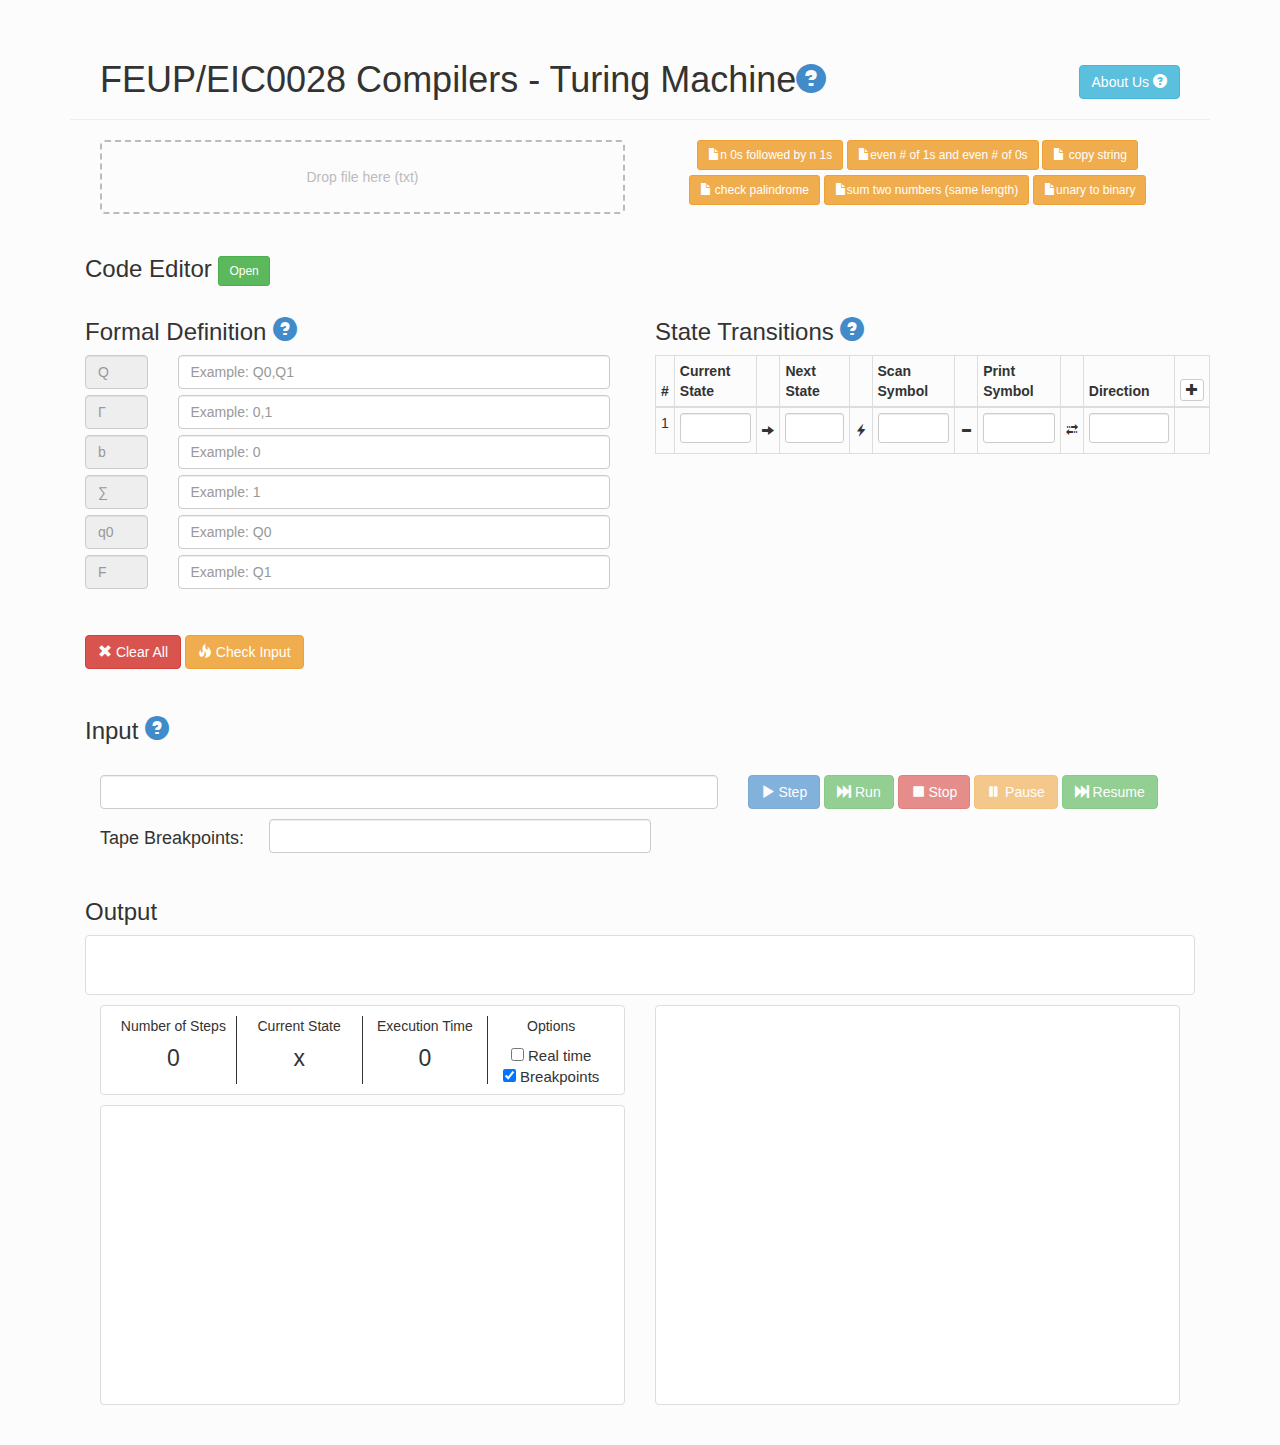
<file: index.html>
<!DOCTYPE html>
<html lang="en">

<head>
    <meta charset="utf-8">
    <meta http-equiv="X-UA-Compatible" content="IE=edge">
    <meta name="viewport" content="width=device-width, initial-scale=1">
    <meta name="description" content="">
    <meta name="author" content="">

    <title>FEUP/EIC0028 Compilers - Turing Machine </title>

    <link href="css/bootstrap.css" rel="stylesheet">
	<link href="css/vis.css" rel="stylesheet">

</head>

<body>

	<!-- Modal -->
	<div class="modal fade" id="modal"  role="dialog" aria-labelledby="myModalLabel" aria-hidden="true">
		<div class="modal-dialog modal-lg">
			<div class="modal-content">
				
			</div>
			<!-- /.modal-content -->
		</div>
		<!-- /.modal-dialog -->
	</div>
	<!-- /.modal -->
    <!-- Begin page content -->
    <div class="container">
	<div class="page-header col-md-12">
        <div class="col-md-10">
            <h1>FEUP/EIC0028 Compilers - Turing Machine<a class="btn-circle" data-toggle="modal" href="help.html" data-target="#modal"><i class="glyphicon glyphicon-question-sign"></i></a></h1>
        </div>
		<div class="col-md-2" style="text-align:right;">
			<h1><a class="btn btn-info" data-toggle="modal" href="about.html" data-target="#modal">About Us <i class="glyphicon glyphicon-question-sign"></i></a></h1>
        </div>
	</div>
	<div class="col-md-12" style="margin-bottom:15px;">

	<div class="col-md-6">
        <div id="dropzone">Drop file here (txt)</div>
        <output id="list"></output>
	</div>
	<div class="col-md-6" style="align:center;text-align:center;">
		<button type="button" style="margin-bottom:5px;" class="btn btn-warning btn-sm" onclick="loadLocal('examples/0n1n.txt')"><i class="glyphicon glyphicon-file"></i></a>n 0s followed by n 1s</button>
		<button type="button" style="margin-bottom:5px;" class="btn btn-warning btn-sm" onclick="loadLocal('examples/even1sAndEven0s.txt')"><i class="glyphicon glyphicon-file"></i></a>even # of 1s and even # of 0s</button>
		<button type="button" style="margin-bottom:5px;" class="btn btn-warning btn-sm" onclick="loadLocal('examples/copyString.txt')"><i class="glyphicon glyphicon-file"></i></a> copy string</button>
		<button type="button" style="margin-bottom:5px;" class="btn btn-warning btn-sm" onclick="loadLocal('examples/checkPalindrome.txt')"><i class="glyphicon glyphicon-file"></i></a> check palindrome</button>
		<button type="button" style="margin-bottom:5px;" class="btn btn-warning btn-sm" onclick="loadLocal('examples/sumTwoNumbers.txt')"><i class="glyphicon glyphicon-file"></i></a>sum two numbers (same length)</button>
		<button type="button" style="margin-bottom:5px;" class="btn btn-warning btn-sm" onclick="loadLocal('examples/unaryToBinary.txt')"><i class="glyphicon glyphicon-file"></i></a>unary to binary</button>
	</div>
	
	</div>
	<div class="col-md-12">
	<h3>Code Editor <button  id="ch" type="button" class="btn btn-success btn-sm" onclick="openEditor()">Open</button>
	</h3>
	</div>
	<div id="editorW" style="display:none;">
	<div class="col-md-12">

		 <textarea class="bs-example" id="editor" style="resize:none;border-style:solid;border-width:1px;width:100%;height:400px;overflow: auto;">
		</textarea>

	<div></div>
	<div class="col-md-12" style="text-align:right;float:right;margin-top:10px;">	
		<button  id="ch" type="button" class="btn btn-success btn-md" onclick="loadEditor()">Submit Code</button></div>
	</div>
	</div>
	<br>

        <div class="col-md-6">
            <h3>Formal Definition 
			<a class="" data-toggle="modal" href="formal.html" data-target="#modal">
			<i class="glyphicon glyphicon-question-sign"></i></a>
			</h3>
        </div>
		<div class="col-md-6">
            <h3>State Transitions  
			<a class="" data-toggle="modal" href="transitions.html" data-target="#modal">
			<i class="glyphicon glyphicon-question-sign"></i></a>
			</h3>
        </div>
        <br>
        <div class="row">
            <div class="col-md-6" style="width:585px;">
                <div class="col-md-2">
                    <input type="text" class="form-control" placeholder="Q" disabled="true">
                </div>
                <div class="col-md-10">
                    <input type="text" class="form-control" id="statesSet" placeholder="Example: Q0,Q1"></input>
                </div>
                <div>
                    <br></br>
                </div>
                <div class="col-md-2">
                    <input type="text" class="form-control" placeholder="&Gamma;" disabled="true">
                </div>
                <div class="col-md-10">
                    <input type="text" class="form-control" id="alphabetSet" placeholder="Example: 0,1"></input>
                </div>
                <div>
                    <br></br>
                </div>
                <div class="col-md-2">
                    <input type="text" class="form-control" placeholder="b" disabled="true">
                </div>
                <div class="col-md-10">
                    <input type="text" class="form-control" id="blankSymbol" placeholder="Example: 0"></input>
                </div>
                <div>
                    <br></br>
                </div>
                <div class="col-md-2">
                    <input type="text" class="form-control" placeholder="&sum;" disabled="true">
                </div>
                <div class="col-md-10">
                    <input type="text" class="form-control" id="inputSymbols" placeholder="Example: 1"></input>
                </div>

                <div>
                    <br></br>
                </div>
                <div class="col-md-2">
                    <input type="text" class="form-control" placeholder="q0" disabled="true">
                </div>
                <div class="col-md-10">
                    <input type="text" class="form-control" id="initialState" placeholder="Example: Q0"></input>
                </div>
                <div>
                    <br></br>
                </div>
                <div class="col-md-2">
                    <input type="text" class="form-control" placeholder="F" disabled="true">
                </div>
                <div class="col-md-10">
                    <input type="text" class="form-control" id="finalStates" placeholder="Example: Q1"></input>
                </div>
				
				<div>
                    <br></br>
					<br></br>
                </div>
            </div>

            <div class="col-md-6" style="height:234px;overflow: auto;">
                <table class="table table-bordered table-condensed intable" id="tableToModify">
                    <thead>
                        <tr>
						<th>#</th>
                            <th>Current State</th>
                            <th></th>
                            <th>Next State</th>
                            <th></th>
                            <th>Scan Symbol</th>
                            <th></th>
                            <th>Print Symbol</th>
                            <th></th>
                            <th>Direction</th>
                            <th>
                                <button type="button" class="btn btn-default btn-xs " onclick="cloneRow()">
                                    <span class="glyphicon glyphicon-plus"></span>
                                </button>
                            </th>
                        </tr>
                    </thead>
                    <tbody id="rowToClone">
                        <tr align="center" valign="middle">
							<td id="num">1</td>
                            <td>
                                <input type="text" class="form-control input-sm" name="currentState">
                            </td>
                            <td>
                                <h6><span class="glyphicon glyphicon-arrow-right"></span></h6>
                            </td>
                            <td>
                                <input type="text" class="form-control input-sm" name="nextState">
                            </td>
                            <td>
                                <h6> <span class="glyphicon glyphicon-flash"></span> </h6>
                            </td>
                            <td>
                                <input type="text" class="form-control input-sm" name="scanSymbol">
                            </td>
                            <td>
                                <h6> <span class="glyphicon glyphicon-minus"></span></h6>
                            </td>
                            <td>
                                <input type="text" class="form-control input-sm" name="printSymbol">
                            </td>
                            <td>
                                <h6> <span class="glyphicon glyphicon-transfer"></span> </h6>
                            </td>
                            <td>
                                <input type="text" class="form-control input-sm" name="direction">
                            </td>
                        </tr>
                    </tbody>
                </table>
            </div>
			
			<div class="col-md-12">
				<div class="col-md-6">
					<button type="button" class="btn btn-danger btn-md" onclick="clearAll()"><i class="glyphicon glyphicon-remove"></i></a> Clear All</button>
					<button id="lxChk" type="button" class="btn btn-warning btn-md" onclick="lexicalCheck()"><i class="glyphicon glyphicon-fire"></i></a> Check Input</button>
				</div>
			</div>
		
		
	</div>
		<div class="col-md-6">
            <h3>	<br>Input  
			<a class="" data-toggle="modal" href="input.html" data-target="#modal">
			<i class="glyphicon glyphicon-question-sign"></i></a>
			</h3>
        </div>
		<div class="col-md-12">
			<br>
			<div class="col-md-7">
				<input type="text" class="form-control" id="inputString"></input>
			</div>
			<div class="col-md-5">
				<button type="button" class="btn btn-primary btn-md" onclick="runStep()" id="stepButton"><i class="glyphicon glyphicon-play"></i> Step</button>
				<button type="button" class="btn btn-success btn-md" onclick="run()" id="runButton"><i class="glyphicon glyphicon-fast-forward"></i> Run</button>
				<button type="button" class="btn btn-danger btn-md" onclick="stop()" id="stopButton"><i class="glyphicon glyphicon-stop"></i> Stop</button>
				<button type="button" class="btn btn-warning btn-md" onclick="pause()" id="pauseButton"><i class="glyphicon glyphicon-pause"></i> Pause</button>
				<button type="button" class="btn btn-success btn-md" onclick="resume()" id="resumeButton"><i class="glyphicon glyphicon-fast-forward"></i> Resume</button>				
			</div>
			<div class="col-md-7" style="display:inline-block">
				<div class="col-md-3" style="margin-top:10px;padding-right:0px;padding-left:0px;"><h4>Tape Breakpoints:</h4></div>
				<div style="margin-top:10px;margin-left:0px;" class="col-md-8"><input type="text" class="form-control" id="inputBreakpoints"></input></div>	
			</div>
			<div class="col-md-5" >
		</div>
		</div>
	
		<div class="col-md-12">
            <br>
            <h3>Output</h3>
		<div id="animation" class="col-md-12 bs-example" style="text-align: center;border-style:solid;border-width:1px;height:60px;width:100%;margin-bottom:10px">
		
		</div>
			<div class="col-md-6">
			<div class="bs-example" style="border-style:solid;border-width:1px;height:90px;margin-bottom:10px;">
				<div style="width:25%;height:100%; border-right: 1px solid;float:left;">
					<div style="text-align:center;height:25%;">Number of Steps</div>
					<div style="display: flex; justify-content: center; align-items: center; height:75%;font-size:23px;" id="nsteps">0</div>
				</div>
				<div style="width:25%;height:100%; border-right: 1px solid;float:left;">
					<div style="text-align:center;height:25%;">Current State</div>
					<div style="display: flex; justify-content: center; align-items: center; height:75%;font-size:23px;" id="currentstep">x</div>
				</div>
				<div style="width:25%;height:100%;border-right: 1px solid;float:left;">
					<div style="text-align:center;height:25%;">Execution Time</div>
					<div style="display: flex; justify-content: center; align-items: center; height:75%;font-size:23px;" id="tsteps">0</div>
				</div>
				<div style="width:25%;height:100%;float:left;">
					<div style="text-align:center;height:10%;">Options</div>
					<div style="display: block; text-align: center; height:30%;font-size:15px;" id=""> <br><input type="checkbox" id="chkRealTime"></input> Real time</div>
					<div style="display: block; text-align: center; height:30%;font-size:15px;" id=""> <br><input type="checkbox" id="chkBreakpoints" checked></input> Breakpoints</div>
				</div>
			</div>
			<div class="bs-example" id="output" style="border-style:solid;border-width:1px;height:300px;overflow: auto;">
                </div>
				<br>
				<br>
            </div>
			<div class="col-md-6">
                <div class="bs-example" id="visualization" style="border-style:solid;border-width:1px;height:400px;overflow: auto;">
                </div>
				<br>
				<br>
			</div>
	   </div>
    </div>
	<script src="js/jquery.js"></script>
    <script src="js/loadFile.js"></script>
	<script src="js/loadEditor.js"></script>
    <script src="js/lexicalCheck.js"></script>
	<script src="js/vis.js"></script>
	<script src="js/visualization.js"></script>
	<script src="js/bootstrap.js"></script>
	<script src="js/simulateFile.js"></script>

    <script type="text/javascript">
        function cloneRow() {
            var rowToClone = document.getElementById("rowToClone");

            rowToClone.insertAdjacentHTML('beforeend', '<tbody name="rowToClone">' + '<tr align="center" valign="middle" ><td>' + $('#tableToModify tr').length + '</td><td><input type="text" class="form-control input-sm" name="currentState"></td><td><h6><span class="glyphicon glyphicon-arrow-right"></span></h6></td><td><input type="text" class="form-control input-sm" name="nextState"></td><td><h6> <span class="glyphicon glyphicon-flash"></span> </h6></td><td><input type="text" class="form-control input-sm" name="scanSymbol"></td><td><h6> <span class="glyphicon glyphicon-minus"></span></h6></td><td><input type="text" class="form-control input-sm" name="printSymbol"></td><td><h6> <span class="glyphicon glyphicon-transfer"></span> </h6></td><td><input type="text" class="form-control input-sm" name="direction"></td></tr></tbody>');
        }
    </script>
	
	<script type="text/javascript">

	$(document).on('hidden.bs.modal', function (e) {
		$(e.target).removeData('bs.modal');
	});
	$('#ch').click(function() 
		{ 
		  if ($(this).html() == "Open") 
		  { 
			 $(this).html("Close"); 
			 $(this).removeClass("btn-success").addClass("btn-danger");
		  } 
		  else 
		  { 
			 $(this).html("Open"); 
			 $(this).removeClass("btn-danger").addClass("btn-success");
		  }; 
	});
	function openEditor(){
		
		$('#editorW').slideToggle("fast");
	}

	function clearAll(){
		$(':input').val('');
		$('#in').val('');
		$('#intable').empty();
		$('#rowToClone tr:not(:first)').not(function(){
			if ($(this).has('th').length){
				return true
			}
		}).remove();
		
		$('#output').empty();
		$('#visualization').empty();
		variableDeclaration = [];
		variableName = '';
		
		data = new Array();
		currentInput = 0;
		inputs = new Array();
		breakpoints = new Array();
		
		$('input[name=breakpointCheckbox]').attr('checked', false);
	};
	
	$(document).ready(function()
	{
		document.getElementById("stepButton").disabled = true;
		document.getElementById("runButton").disabled = true;
		document.getElementById("pauseButton").disabled = true;
		document.getElementById("stopButton").disabled = true;
		document.getElementById("resumeButton").disabled = true;
		
		$("#inputString").change(function()
		{
			document.getElementById("stepButton").disabled = true;
			document.getElementById("runButton").disabled = true;
			document.getElementById("pauseButton").disabled = true;
			document.getElementById("stopButton").disabled = true;
			document.getElementById("resumeButton").disabled = true;
		});
		
		$("#chkRealTime").change(function()
		{
			turingMachine.changeSteper();
		});
	});
	
	function runStep(){
	
		var output = document.getElementById('output');
		
		
		if(lexicalCheckRunned == false)
		{
			output.insertAdjacentHTML('beforeend', "Run <i>Lexical check</i> first!<br>");
		}
		else
		{
			if(stepReturn == 2)
			{
				if(turingMachine.stepNumber == 0)
				{
					output.innerHTML = "";
					
					output.insertAdjacentHTML('beforeend', "Running Turing Machine...<br>");
				}
				
				turingMachine.step();
			}
		}
		
	}
	
	function run(){
		var output = document.getElementById('output');
		
		
		if(lexicalCheckRunned == false)
		{
			output.insertAdjacentHTML('beforeend', "Run <i>Lexical check</i> first!<br>");
		}
		else
		{
			if(stepReturn == 2)
			{
				var output = document.getElementById('output');
				
				output.innerHTML = "";
				
				output.insertAdjacentHTML('beforeend', "Running Turing Machine...<br>");
				
				turingMachine.run();
			}
		}
	}
	
	function stop()
	{
		var output = document.getElementById('output');
				
		output.insertAdjacentHTML('beforeend', "Turing Machine stoped!<br>");
		
		turingMachine.stop();
	}
	
	function pause()
	{
		var output = document.getElementById('output');
				
		output.insertAdjacentHTML('beforeend', "Turing Machine paused!<br>");
		
		turingMachine.pause();
	}
	
	function resume()
	{
		var output = document.getElementById('output');
				
		output.insertAdjacentHTML('beforeend', "Turing Machine resumed!<br>");
		
		turingMachine.resume();
	}
	
	function clearLexicalCheck()
	{
		statesSet = "";
		alphabetSet = "";
		blankSymbolInput = "";
		inputSymbols = "";
		initialStateInput = "";
		finalStates = "";
		inputString = "";
		turingMachine = "";
		tape = "";
		
		error = false;
		
		lexicalCheckString = "Formal Definition Lexical Check: " + "<br>";
		
		lexicalCheckErrorsString = "";
		
		lexicalCheckRunned = false;
	}
	</script>
		
</body>

</html>
</file>
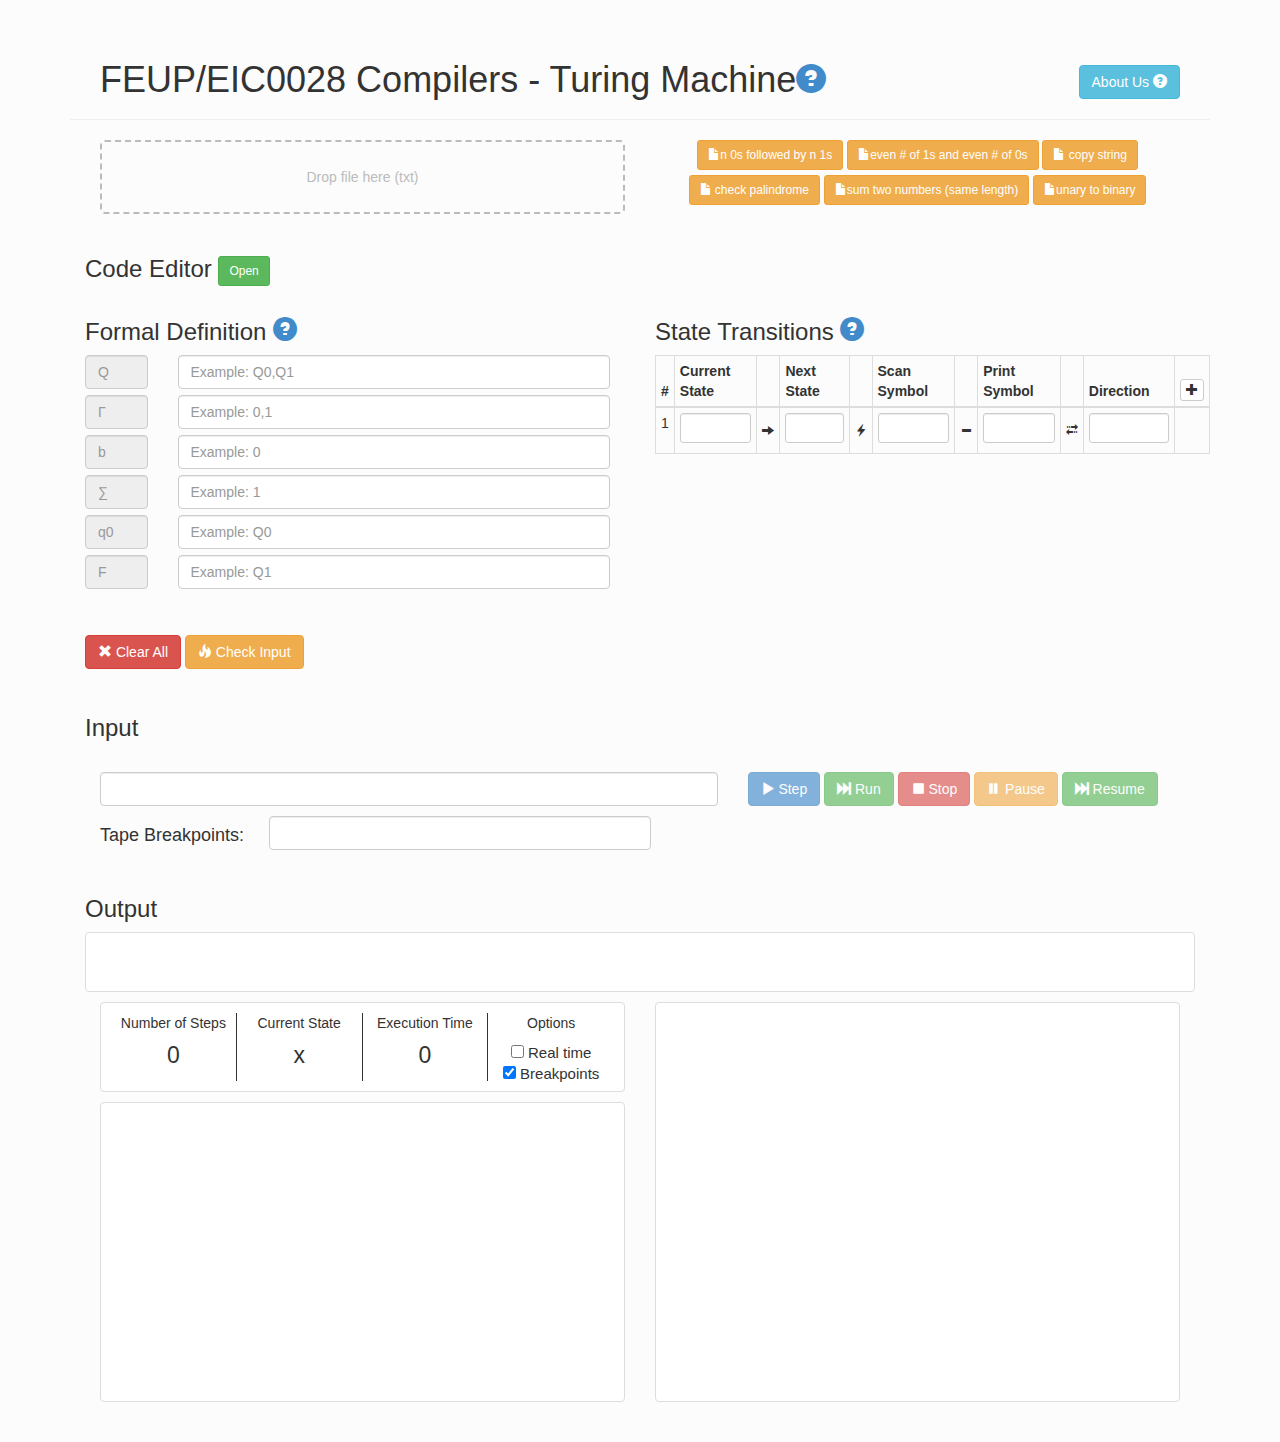
<file: src/index.html>
<!DOCTYPE html>
<html lang="en">

<head>
    <meta charset="utf-8">
    <meta http-equiv="X-UA-Compatible" content="IE=edge">
    <meta name="viewport" content="width=device-width, initial-scale=1">
    <meta name="description" content="">
    <meta name="author" content="">

    <title>FEUP/EIC0028 Compilers - Turing Machine </title>

    <link href="css/bootstrap.css" rel="stylesheet">
	<link href="css/vis.css" rel="stylesheet">

</head>

<body>

	<!-- Modal -->
	<div class="modal fade" id="modal"  role="dialog" aria-labelledby="myModalLabel" aria-hidden="true">
		<div class="modal-dialog modal-lg">
			<div class="modal-content">
				
			</div>
			<!-- /.modal-content -->
		</div>
		<!-- /.modal-dialog -->
	</div>
	<!-- /.modal -->
    <!-- Begin page content -->
    <div class="container">
	<div class="page-header col-md-12">
        <div class="col-md-10">
            <h1>FEUP/EIC0028 Compilers - Turing Machine<a class="btn-circle" data-toggle="modal" href="help.html" data-target="#modal"><i class="glyphicon glyphicon-question-sign"></i></a></h1>
        </div>
		<div class="col-md-2" style="text-align:right;">
			<h1><a class="btn btn-info" data-toggle="modal" href="about.html" data-target="#modal">About Us <i class="glyphicon glyphicon-question-sign"></i></a></h1>
        </div>
	</div>
	<div class="col-md-12" style="margin-bottom:15px;">

	<div class="col-md-6">
        <div id="dropzone">Drop file here (txt)</div>
        <output id="list"></output>
	</div>
	<div class="col-md-6" style="align:center;text-align:center;">
		<button type="button" style="margin-bottom:5px;" class="btn btn-warning btn-sm" onclick="loadLocal('examples/0n1n.txt')"><i class="glyphicon glyphicon-file"></i></a>n 0s followed by n 1s</button>
		<button type="button" style="margin-bottom:5px;" class="btn btn-warning btn-sm" onclick="loadLocal('examples/even1sAndEven0s.txt')"><i class="glyphicon glyphicon-file"></i></a>even # of 1s and even # of 0s</button>
		<button type="button" style="margin-bottom:5px;" class="btn btn-warning btn-sm" onclick="loadLocal('examples/copyString.txt')"><i class="glyphicon glyphicon-file"></i></a> copy string</button>
		<button type="button" style="margin-bottom:5px;" class="btn btn-warning btn-sm" onclick="loadLocal('examples/checkPalindrome.txt')"><i class="glyphicon glyphicon-file"></i></a> check palindrome</button>
		<button type="button" style="margin-bottom:5px;" class="btn btn-warning btn-sm" onclick="loadLocal('examples/sumTwoNumbers.txt')"><i class="glyphicon glyphicon-file"></i></a>sum two numbers (same length)</button>
		<button type="button" style="margin-bottom:5px;" class="btn btn-warning btn-sm" onclick="loadLocal('examples/unaryToBinary.txt')"><i class="glyphicon glyphicon-file"></i></a>unary to binary</button>
	</div>
	
	</div>
	<div class="col-md-12">
	<h3>Code Editor <button  id="ch" type="button" class="btn btn-success btn-sm" onclick="openEditor()">Open</button>
	</h3>
	</div>
	<div id="editorW" style="display:none;">
	<div class="col-md-12">

		 <textarea class="bs-example" id="editor" style="resize:none;border-style:solid;border-width:1px;width:100%;height:400px;overflow: auto;">
		</textarea>

	<div></div>
	<div class="col-md-12" style="text-align:right;float:right;margin-top:10px;">	
		<button  id="ch" type="button" class="btn btn-success btn-md" onclick="loadEditor()">Submit Code</button></div>
	</div>
	</div>
	<br>

        <div class="col-md-6">
            <h3>Formal Definition 
			<a class="" data-toggle="modal" href="formal.html" data-target="#modal">
			<i class="glyphicon glyphicon-question-sign"></i></a>
			</h3>
        </div>
		<div class="col-md-6">
            <h3>State Transitions  
			<a class="" data-toggle="modal" href="transitions.html" data-target="#modal">
			<i class="glyphicon glyphicon-question-sign"></i></a>
			</h3>
        </div>
        <br>
        <div class="row">
            <div class="col-md-6" style="width:585px;">
                <div class="col-md-2">
                    <input type="text" class="form-control" placeholder="Q" disabled="true">
                </div>
                <div class="col-md-10">
                    <input type="text" class="form-control" id="statesSet" placeholder="Example: Q0,Q1"></input>
                </div>
                <div>
                    <br></br>
                </div>
                <div class="col-md-2">
                    <input type="text" class="form-control" placeholder="&Gamma;" disabled="true">
                </div>
                <div class="col-md-10">
                    <input type="text" class="form-control" id="alphabetSet" placeholder="Example: 0,1"></input>
                </div>
                <div>
                    <br></br>
                </div>
                <div class="col-md-2">
                    <input type="text" class="form-control" placeholder="b" disabled="true">
                </div>
                <div class="col-md-10">
                    <input type="text" class="form-control" id="blankSymbol" placeholder="Example: 0"></input>
                </div>
                <div>
                    <br></br>
                </div>
                <div class="col-md-2">
                    <input type="text" class="form-control" placeholder="&sum;" disabled="true">
                </div>
                <div class="col-md-10">
                    <input type="text" class="form-control" id="inputSymbols" placeholder="Example: 1"></input>
                </div>

                <div>
                    <br></br>
                </div>
                <div class="col-md-2">
                    <input type="text" class="form-control" placeholder="q0" disabled="true">
                </div>
                <div class="col-md-10">
                    <input type="text" class="form-control" id="initialState" placeholder="Example: Q0"></input>
                </div>
                <div>
                    <br></br>
                </div>
                <div class="col-md-2">
                    <input type="text" class="form-control" placeholder="F" disabled="true">
                </div>
                <div class="col-md-10">
                    <input type="text" class="form-control" id="finalStates" placeholder="Example: Q1"></input>
                </div>
				
				<div>
                    <br></br>
					<br></br>
                </div>
            </div>

            <div class="col-md-6" style="height:234px;overflow: auto;">
                <table class="table table-bordered table-condensed intable" id="tableToModify">
                    <thead>
                        <tr>
						<th>#</th>
                            <th>Current State</th>
                            <th></th>
                            <th>Next State</th>
                            <th></th>
                            <th>Scan Symbol</th>
                            <th></th>
                            <th>Print Symbol</th>
                            <th></th>
                            <th>Direction</th>
                            <th>
                                <button type="button" class="btn btn-default btn-xs " onclick="cloneRow()">
                                    <span class="glyphicon glyphicon-plus"></span>
                                </button>
                            </th>
                        </tr>
                    </thead>
                    <tbody id="rowToClone">
                        <tr align="center" valign="middle">
							<td id="num">1</td>
                            <td>
                                <input type="text" class="form-control input-sm" name="currentState">
                            </td>
                            <td>
                                <h6><span class="glyphicon glyphicon-arrow-right"></span></h6>
                            </td>
                            <td>
                                <input type="text" class="form-control input-sm" name="nextState">
                            </td>
                            <td>
                                <h6> <span class="glyphicon glyphicon-flash"></span> </h6>
                            </td>
                            <td>
                                <input type="text" class="form-control input-sm" name="scanSymbol">
                            </td>
                            <td>
                                <h6> <span class="glyphicon glyphicon-minus"></span></h6>
                            </td>
                            <td>
                                <input type="text" class="form-control input-sm" name="printSymbol">
                            </td>
                            <td>
                                <h6> <span class="glyphicon glyphicon-transfer"></span> </h6>
                            </td>
                            <td>
                                <input type="text" class="form-control input-sm" name="direction">
                            </td>
                        </tr>
                    </tbody>
                </table>
            </div>
			
			<div class="col-md-12">
				<div class="col-md-6">
					<button type="button" class="btn btn-danger btn-md" onclick="clearAll()"><i class="glyphicon glyphicon-remove"></i></a> Clear All</button>
					<button id="lxChk" type="button" class="btn btn-warning btn-md" onclick="lexicalCheck()"><i class="glyphicon glyphicon-fire"></i></a> Check Input</button>
				</div>
			</div>
		
		
	</div>
		<div class="col-md-6">
            <h3>	<br>Input  
			
			</h3>
        </div>
		<div class="col-md-12">
			<br>
			<div class="col-md-7">
				<input type="text" class="form-control" id="inputString"></input>
			</div>
			<div class="col-md-5">
				<button type="button" class="btn btn-primary btn-md" onclick="runStep()" id="stepButton"><i class="glyphicon glyphicon-play"></i> Step</button>
				<button type="button" class="btn btn-success btn-md" onclick="run()" id="runButton"><i class="glyphicon glyphicon-fast-forward"></i> Run</button>
				<button type="button" class="btn btn-danger btn-md" onclick="stop()" id="stopButton"><i class="glyphicon glyphicon-stop"></i> Stop</button>
				<button type="button" class="btn btn-warning btn-md" onclick="pause()" id="pauseButton"><i class="glyphicon glyphicon-pause"></i> Pause</button>
				<button type="button" class="btn btn-success btn-md" onclick="resume()" id="resumeButton"><i class="glyphicon glyphicon-fast-forward"></i> Resume</button>				
			</div>
			<div class="col-md-7" style="display:inline-block">
				<div class="col-md-3" style="margin-top:10px;padding-right:0px;padding-left:0px;"><h4>Tape Breakpoints:</h4></div>
				<div style="margin-top:10px;margin-left:0px;" class="col-md-8"><input type="text" class="form-control" id="inputBreakpoints"></input></div>	
			</div>
			<div class="col-md-5" >
		</div>
		</div>
	
		<div class="col-md-12">
            <br>
            <h3>Output</h3>
		<div id="animation" class="col-md-12 bs-example" style="text-align: center;border-style:solid;border-width:1px;height:60px;width:100%;margin-bottom:10px">
		
		</div>
			<div class="col-md-6">
			<div class="bs-example" style="border-style:solid;border-width:1px;height:90px;margin-bottom:10px;">
				<div style="width:25%;height:100%; border-right: 1px solid;float:left;">
					<div style="text-align:center;height:25%;">Number of Steps</div>
					<div style="display: flex; justify-content: center; align-items: center; height:75%;font-size:23px;" id="nsteps">0</div>
				</div>
				<div style="width:25%;height:100%; border-right: 1px solid;float:left;">
					<div style="text-align:center;height:25%;">Current State</div>
					<div style="display: flex; justify-content: center; align-items: center; height:75%;font-size:23px;" id="currentstep">x</div>
				</div>
				<div style="width:25%;height:100%;border-right: 1px solid;float:left;">
					<div style="text-align:center;height:25%;">Execution Time</div>
					<div style="display: flex; justify-content: center; align-items: center; height:75%;font-size:23px;" id="tsteps">0</div>
				</div>
				<div style="width:25%;height:100%;float:left;">
					<div style="text-align:center;height:10%;">Options</div>
					<div style="display: block; text-align: center; height:30%;font-size:15px;" id=""> <br><input type="checkbox" id="chkRealTime"></input> Real time</div>
					<div style="display: block; text-align: center; height:30%;font-size:15px;" id=""> <br><input type="checkbox" id="chkBreakpoints" checked></input> Breakpoints</div>
				</div>
			</div>
			<div class="bs-example" id="output" style="border-style:solid;border-width:1px;height:300px;overflow: auto;">
                </div>
				<br>
				<br>
            </div>
			<div class="col-md-6">
                <div class="bs-example" id="visualization" style="border-style:solid;border-width:1px;height:400px;overflow: auto;">
                </div>
				<br>
				<br>
			</div>
	   </div>
    </div>
	<script src="js/jquery.js"></script>
    <script src="js/loadFile.js"></script>
	<script src="js/loadEditor.js"></script>
    <script src="js/lexicalCheck.js"></script>
	<script src="js/vis.js"></script>
	<script src="js/visualization.js"></script>
	<script src="js/bootstrap.js"></script>
	<script src="js/simulateFile.js"></script>

    <script type="text/javascript">
        function cloneRow() {
            var rowToClone = document.getElementById("rowToClone");

            rowToClone.insertAdjacentHTML('beforeend', '<tbody name="rowToClone">' + '<tr align="center" valign="middle" ><td>' + $('#tableToModify tr').length + '</td><td><input type="text" class="form-control input-sm" name="currentState"></td><td><h6><span class="glyphicon glyphicon-arrow-right"></span></h6></td><td><input type="text" class="form-control input-sm" name="nextState"></td><td><h6> <span class="glyphicon glyphicon-flash"></span> </h6></td><td><input type="text" class="form-control input-sm" name="scanSymbol"></td><td><h6> <span class="glyphicon glyphicon-minus"></span></h6></td><td><input type="text" class="form-control input-sm" name="printSymbol"></td><td><h6> <span class="glyphicon glyphicon-transfer"></span> </h6></td><td><input type="text" class="form-control input-sm" name="direction"></td></tr></tbody>');
        }
    </script>
	
	<script type="text/javascript">

	$(document).on('hidden.bs.modal', function (e) {
		$(e.target).removeData('bs.modal');
	});
	$('#ch').click(function() 
		{ 
		  if ($(this).html() == "Open") 
		  { 
			 $(this).html("Close"); 
			 $(this).removeClass("btn-success").addClass("btn-danger");
		  } 
		  else 
		  { 
			 $(this).html("Open"); 
			 $(this).removeClass("btn-danger").addClass("btn-success");
		  }; 
	});
	function openEditor(){
		
		$('#editorW').slideToggle("fast");
	}

	function clearAll(){
		$(':input').val('');
		$('#in').val('');
		$('#intable').empty();
		$('#rowToClone tr:not(:first)').not(function(){
			if ($(this).has('th').length){
				return true
			}
		}).remove();
		
		$('#output').empty();
		$('#visualization').empty();
		variableDeclaration = [];
		variableName = '';
		
		data = new Array();
		currentInput = 0;
		inputs = new Array();
		breakpoints = new Array();
		
		$('input[name=breakpointCheckbox]').attr('checked', false);
	};
	
	$(document).ready(function()
	{
		document.getElementById("stepButton").disabled = true;
		document.getElementById("runButton").disabled = true;
		document.getElementById("pauseButton").disabled = true;
		document.getElementById("stopButton").disabled = true;
		document.getElementById("resumeButton").disabled = true;
		
		$("#inputString").change(function()
		{
			document.getElementById("stepButton").disabled = true;
			document.getElementById("runButton").disabled = true;
			document.getElementById("pauseButton").disabled = true;
			document.getElementById("stopButton").disabled = true;
			document.getElementById("resumeButton").disabled = true;
		});
		
		$("#chkRealTime").change(function()
		{
			turingMachine.changeSteper();
		});
	});
	
	function runStep(){
	
		var output = document.getElementById('output');
		
		
		if(lexicalCheckRunned == false)
		{
			output.insertAdjacentHTML('beforeend', "Run <i>Lexical check</i> first!<br>");
		}
		else
		{
			if(stepReturn == 2)
			{
				if(turingMachine.stepNumber == 0)
				{
					output.innerHTML = "";
					
					output.insertAdjacentHTML('beforeend', "Running Turing Machine...<br>");
				}
				
				turingMachine.step();
			}
		}
		
	}
	
	function run(){
		var output = document.getElementById('output');
		
		
		if(lexicalCheckRunned == false)
		{
			output.insertAdjacentHTML('beforeend', "Run <i>Lexical check</i> first!<br>");
		}
		else
		{
			if(stepReturn == 2)
			{
				var output = document.getElementById('output');
				
				output.innerHTML = "";
				
				output.insertAdjacentHTML('beforeend', "Running Turing Machine...<br>");
				
				turingMachine.run();
			}
		}
	}
	
	function stop()
	{
		var output = document.getElementById('output');
				
		output.insertAdjacentHTML('beforeend', "Turing Machine stoped!<br>");
		
		turingMachine.stop();
	}
	
	function pause()
	{
		var output = document.getElementById('output');
				
		output.insertAdjacentHTML('beforeend', "Turing Machine paused!<br>");
		
		turingMachine.pause();
	}
	
	function resume()
	{
		var output = document.getElementById('output');
				
		output.insertAdjacentHTML('beforeend', "Turing Machine resumed!<br>");
		
		turingMachine.resume();
	}
	
	function clearLexicalCheck()
	{
		statesSet = "";
		alphabetSet = "";
		blankSymbolInput = "";
		inputSymbols = "";
		initialStateInput = "";
		finalStates = "";
		inputString = "";
		turingMachine = "";
		tape = "";
		
		error = false;
		
		lexicalCheckString = "Formal Definition Lexical Check: " + "<br>";
		
		lexicalCheckErrorsString = "";
		
		lexicalCheckRunned = false;
	}
	</script>
		
</body>

</html>
</file>
<file: css/vis.css>
.vis.timeline {
}

.vis.timeline.rootpanel {
    position: relative;
    overflow: hidden;

    border: 1px solid #bfbfbf;
    box-sizing: border-box;

    /* FIXME: there is an issue with the height of the items when panel height is animated
    -webkit-transition: height 4s ease-in-out;
    transition:         height 4s ease-in-out;
    /**/
}

.vis.timeline .vpanel {
    position: absolute;
    overflow: hidden;

    box-sizing: border-box;
}

.vis.timeline .vpanel.side {
    border-right: 1px solid #bfbfbf;
}

.vis.timeline .vpanel.side.hidden {
    display: none;
}

.vis.timeline .labelset {
    position: relative;
    width: 100%;

    overflow: hidden;

    box-sizing: border-box;
}

.vis.timeline .labelset .vlabel {
    position: relative;
    left: 0;
    top: 0;
    width: 100%;
    color: #4d4d4d;

    box-sizing: border-box;
}

.vis.timeline.top .labelset .vlabel {
    border-top: 1px solid #bfbfbf;
    border-bottom: none;
}

.vis.timeline.bottom .labelset .vlabel {
    border-top: none;
    border-bottom: 1px solid #bfbfbf;
}

.vis.timeline .labelset .vlabel .inner {
    display: inline-block;
    padding: 5px;
}

.vis.timeline .itemset {
    position: relative;
    padding: 0;
    margin: 0;

    box-sizing: border-box;

    /* FIXME: get transition working for rootpanel and itemset
    -webkit-transition: height 4s ease-in-out;
    transition:         height 4s ease-in-out;
    /**/
}

.vis.timeline .background {
}

.vis.timeline .foreground {
}

.vis.timeline .axis {
    overflow: visible;
}

.vis.timeline .group {
    position: relative;
    box-sizing: border-box;
}

.vis.timeline.top .group {
    border-top: 1px solid #bfbfbf;
    border-bottom: none;
}

.vis.timeline.bottom .group {
    border-top: none;
    border-bottom: 1px solid #bfbfbf;
}

.vis.timeline .item {
    position: absolute;
    color: #1A1A1A;
    border-color: #97B0F8;
    border-width: 1px;
    background-color: #D5DDF6;
    display: inline-block;
    padding: 5px;

    /* TODO: enable css transitions
    -webkit-transition: top .4s ease-in-out, bottom .4s ease-in-out;
    transition:         top .4s ease-in-out, bottom .4s ease-in-out;
    /**/
}

.vis.timeline .item.selected {
    border-color: #FFC200;
    background-color: #FFF785;
    z-index: 999;
}

.vis.timeline.editable .item.selected {
    cursor: move;
}

.vis.timeline .item.point.selected {
    background-color: #FFF785;
}

.vis.timeline .item.box {
    text-align: center;
    border-style: solid;
    border-radius: 2px;
}

.vis.timeline .item.point {
    background: none;
}

.vis.timeline .item.dot {
    position: absolute;
    padding: 0;
    border-width: 4px;
    border-style: solid;
    border-radius: 4px;
}

.vis.timeline .item.range,
.vis.timeline .item.rangeoverflow {
    border-style: solid;
    border-radius: 2px;
    box-sizing: border-box;
}

.vis.timeline .item.range .content,
.vis.timeline .item.rangeoverflow .content {
    position: relative;
    display: inline-block;
}

.vis.timeline .item.range .content {
    overflow: hidden;
    max-width: 100%;
}

.vis.timeline .item.line {
    padding: 0;
    position: absolute;
    width: 0;
    border-left-width: 1px;
    border-left-style: solid;

    /* TODO: enable css transitions
    -webkit-transition: height .4s ease-in-out, top .4s ease-in-out;
    transition:         height .4s ease-in-out, top .4s ease-in-out;
    /**/
}

.vis.timeline .item .content {
    white-space: nowrap;
    overflow: hidden;
}

.vis.timeline .item .delete {
    background: url('img/timeline/delete.png') no-repeat top center;
    position: absolute;
    width: 24px;
    height: 24px;
    top: 0;
    right: -24px;
    cursor: pointer;
}

.vis.timeline .item.range .drag-left,
.vis.timeline .item.rangeoverflow .drag-left {
    position: absolute;
    width: 24px;
    height: 100%;
    top: 0;
    left: -4px;

    cursor: w-resize;
    z-index: 10000;
}

.vis.timeline .item.range .drag-right,
.vis.timeline .item.rangeoverflow .drag-right {
    position: absolute;
    width: 24px;
    height: 100%;
    top: 0;
    right: -4px;

    cursor: e-resize;
    z-index: 10001; /* a little higher z-index than .drag-left */
}

.vis.timeline .timeaxis {
    position: absolute;
}

.vis.timeline .timeaxis .text {
    position: absolute;
    color: #4d4d4d;
    padding: 3px;
    white-space: nowrap;
}

.vis.timeline .timeaxis .text.measure {
    position: absolute;
    padding-left: 0;
    padding-right: 0;
    margin-left: 0;
    margin-right: 0;
    visibility: hidden;
}

.vis.timeline .timeaxis .grid.vertical {
    position: absolute;
    width: 0;
    border-right: 1px solid;
}

.vis.timeline .timeaxis .grid.horizontal {
    position: absolute;
    left: 0;
    width: 100%;
    height: 0;
    border-bottom: 1px solid;
}

.vis.timeline .timeaxis .grid.minor {
    border-color: #e5e5e5;
}

.vis.timeline .timeaxis .grid.major {
    border-color: #bfbfbf;
}

.vis.timeline .currenttime {
    background-color: #FF7F6E;
    width: 2px;
    z-index: 9;
}

.vis.timeline .customtime {
    background-color: #6E94FF;
    width: 2px;
    cursor: move;
    z-index: 9;
}

div.graph-manipulationDiv {
    border-width: 0px;
    border-bottom: 1px;
    border-style: solid;
    border-color: #d6d9d8;
    background: #ffffff; /* Old browsers */
    background: -moz-linear-gradient(top, #ffffff 0%, #fcfcfc 48%, #fafafa 50%, #fcfcfc 100%); /* FF3.6+ */
    background: -webkit-gradient(linear, left top, left bottom, color-stop(0%, #ffffff), color-stop(48%, #fcfcfc), color-stop(50%, #fafafa), color-stop(100%, #fcfcfc)); /* Chrome,Safari4+ */
    background: -webkit-linear-gradient(top, #ffffff 0%, #fcfcfc 48%, #fafafa 50%, #fcfcfc 100%); /* Chrome10+,Safari5.1+ */
    background: -o-linear-gradient(top, #ffffff 0%, #fcfcfc 48%, #fafafa 50%, #fcfcfc 100%); /* Opera 11.10+ */
    background: -ms-linear-gradient(top, #ffffff 0%, #fcfcfc 48%, #fafafa 50%, #fcfcfc 100%); /* IE10+ */
    background: linear-gradient(to bottom, #ffffff 0%, #fcfcfc 48%, #fafafa 50%, #fcfcfc 100%); /* W3C */
    filter: progid:DXImageTransform.Microsoft.gradient(startColorstr='#ffffff', endColorstr='#fcfcfc', GradientType=0); /* IE6-9 */

    width: 600px;
    height: 30px;
    z-index: 10;
    position: absolute;
}

div.graph-manipulation-editMode {
    height: 30px;
    z-index: 10;
    position: absolute;
    margin-top: 20px;
}

div.graph-manipulation-closeDiv {
    height: 30px;
    width: 30px;
    z-index: 11;
    position: absolute;
    margin-top: 3px;
    margin-left: 590px;
    background-position: 0px 0px;
    background-repeat: no-repeat;
    background-image: url("img/graph/cross.png");
    cursor: pointer;
    -webkit-touch-callout: none;
    -webkit-user-select: none;
    -khtml-user-select: none;
    -moz-user-select: none;
    -ms-user-select: none;
    user-select: none;
}

span.graph-manipulationUI {
    font-family: verdana;
    font-size: 12px;
    -moz-border-radius: 15px;
    border-radius: 15px;
    display: inline-block;
    background-position: 0px 0px;
    background-repeat: no-repeat;
    height: 24px;
    margin: -14px 0px 0px 10px;
    vertical-align: middle;
    cursor: pointer;
    padding: 0px 8px 0px 8px;
    -webkit-touch-callout: none;
    -webkit-user-select: none;
    -khtml-user-select: none;
    -moz-user-select: none;
    -ms-user-select: none;
    user-select: none;
}

span.graph-manipulationUI:hover {
    box-shadow: 1px 1px 8px rgba(0, 0, 0, 0.20);
}

span.graph-manipulationUI:active {
    box-shadow: 1px 1px 8px rgba(0, 0, 0, 0.50);
}

span.graph-manipulationUI.back {
    background-image: url("img/graph/backIcon.png");
}

span.graph-manipulationUI.none:hover {
    box-shadow: 1px 1px 8px rgba(0, 0, 0, 0.0);
    cursor: default;
}

span.graph-manipulationUI.none:active {
    box-shadow: 1px 1px 8px rgba(0, 0, 0, 0.0);
}

span.graph-manipulationUI.none {
    padding: 0px 0px 0px 0px;
}

span.graph-manipulationUI.notification {
    margin: 2px;
    font-weight: bold;
}

span.graph-manipulationUI.add {
    background-image: url("img/graph/addNodeIcon.png");
}

span.graph-manipulationUI.edit {
    background-image: url("img/graph/editIcon.png");
}

span.graph-manipulationUI.edit.editmode {
    background-color: #fcfcfc;
    border-style: solid;
    border-width: 1px;
    border-color: #cccccc;
}

span.graph-manipulationUI.connect {
    background-image: url("img/graph/connectIcon.png");
}

span.graph-manipulationUI.delete {
    background-image: url("img/graph/deleteIcon.png");
}

/* top right bottom left */
span.graph-manipulationLabel {
    margin: 0px 0px 0px 23px;
    line-height: 25px;
}

div.graph-seperatorLine {
    display: inline-block;
    width: 1px;
    height: 20px;
    background-color: #bdbdbd;
    margin: 5px 7px 0px 15px;
}

div.graph-navigation {
    width: 34px;
    height: 34px;
    z-index: 10;
    -moz-border-radius: 17px;
    border-radius: 17px;
    position: absolute;
    display: inline-block;
    background-position: 2px 2px;
    background-repeat: no-repeat;
    cursor: pointer;
    -webkit-touch-callout: none;
    -webkit-user-select: none;
    -khtml-user-select: none;
    -moz-user-select: none;
    -ms-user-select: none;
    user-select: none;
}

div.graph-navigation:hover {
    box-shadow: 0px 0px 3px 3px rgba(56, 207, 21, 0.30);
}

div.graph-navigation:active {
    box-shadow: 0px 0px 1px 3px rgba(56, 207, 21, 0.95);
}

div.graph-navigation.active {
    box-shadow: 0px 0px 1px 3px rgba(56, 207, 21, 0.95);
}

div.graph-navigation.up {
    background-image: url("img/graph/upArrow.png");
    bottom: 50px;
    left: 55px;
}

div.graph-navigation.down {
    background-image: url("img/graph/downArrow.png");
    bottom: 10px;
    left: 55px;
}

div.graph-navigation.left {
    background-image: url("img/graph/leftArrow.png");
    bottom: 10px;
    left: 15px;
}

div.graph-navigation.right {
    background-image: url("img/graph/rightArrow.png");
    bottom: 10px;
    left: 95px;
}

div.graph-navigation.zoomIn {
    background-image: url("img/graph/plus.png");
    bottom: 10px;
    right: 15px;
}

div.graph-navigation.zoomOut {
    background-image: url("img/graph/minus.png");
    bottom: 10px;
    right: 55px;
}

div.graph-navigation.zoomExtends {
    background-image: url("img/graph/zoomExtends.png");
    bottom: 50px;
    right: 15px;
}
</file>
<file: src/css/vis.css>
.vis.timeline {
}


.vis.timeline.rootpanel {
  position: relative;
  overflow: hidden;

  border: 1px solid #bfbfbf;
  box-sizing: border-box;

  /* FIXME: there is an issue with the height of the items when panel height is animated
  -webkit-transition: height 4s ease-in-out;
  transition:         height 4s ease-in-out;
  /**/
}

.vis.timeline .vpanel {
  position: absolute;
  overflow: hidden;

  box-sizing: border-box;
}

.vis.timeline .vpanel.side {
  border-right: 1px solid #bfbfbf;
}

.vis.timeline .vpanel.side.hidden {
  display: none;
}


.vis.timeline .labelset {
  position: relative;
  width: 100%;

  overflow: hidden;

  box-sizing: border-box;
}

.vis.timeline .labelset .vlabel {
  position: relative;
  left: 0;
  top: 0;
  width: 100%;
  color: #4d4d4d;

  box-sizing: border-box;
}

.vis.timeline.top .labelset .vlabel {
  border-top: 1px solid #bfbfbf;
  border-bottom: none;
}

.vis.timeline.bottom .labelset .vlabel {
  border-top: none;
  border-bottom: 1px solid #bfbfbf;
}

.vis.timeline .labelset .vlabel .inner {
  display: inline-block;
  padding: 5px;
}


.vis.timeline .itemset {
  position: relative;
  padding: 0;
  margin: 0;

  box-sizing: border-box;

  /* FIXME: get transition working for rootpanel and itemset
  -webkit-transition: height 4s ease-in-out;
  transition:         height 4s ease-in-out;
  /**/
}

.vis.timeline .background {
}

.vis.timeline .foreground {
}

.vis.timeline .axis {
  overflow: visible;
}

.vis.timeline  .group {
  position: relative;
  box-sizing: border-box;
}

.vis.timeline.top .group {
  border-top: 1px solid #bfbfbf;
  border-bottom: none;
}

.vis.timeline.bottom .group {
  border-top: none;
  border-bottom: 1px solid #bfbfbf;
}


.vis.timeline .item {
  position: absolute;
  color: #1A1A1A;
  border-color: #97B0F8;
  border-width: 1px;
  background-color: #D5DDF6;
  display: inline-block;
  padding: 5px;

  /* TODO: enable css transitions
  -webkit-transition: top .4s ease-in-out, bottom .4s ease-in-out;
  transition:         top .4s ease-in-out, bottom .4s ease-in-out;
  /**/
}

.vis.timeline .item.selected {
  border-color: #FFC200;
  background-color: #FFF785;
  z-index: 999;
}

.vis.timeline.editable .item.selected {
  cursor: move;
}

.vis.timeline .item.point.selected {
  background-color: #FFF785;
}

.vis.timeline .item.box {
  text-align: center;
  border-style: solid;
  border-radius: 2px;
}

.vis.timeline .item.point {
  background: none;
}

.vis.timeline .item.dot {
  position: absolute;
  padding: 0;
  border-width: 4px;
  border-style: solid;
  border-radius: 4px;
}

.vis.timeline .item.range,
.vis.timeline .item.rangeoverflow{
  border-style: solid;
  border-radius: 2px;
  box-sizing: border-box;
}

.vis.timeline .item.range .content,
.vis.timeline .item.rangeoverflow .content {
  position: relative;
  display: inline-block;
}

.vis.timeline .item.range .content {
  overflow: hidden;
  max-width: 100%;
}

.vis.timeline .item.line {
  padding: 0;
  position: absolute;
  width: 0;
  border-left-width: 1px;
  border-left-style: solid;

  /* TODO: enable css transitions
  -webkit-transition: height .4s ease-in-out, top .4s ease-in-out;
  transition:         height .4s ease-in-out, top .4s ease-in-out;
  /**/
}

.vis.timeline .item .content {
  white-space: nowrap;
  overflow: hidden;
}

.vis.timeline .item .delete {
  background: url('img/timeline/delete.png') no-repeat top center;
  position: absolute;
  width: 24px;
  height: 24px;
  top: 0;
  right: -24px;
  cursor: pointer;
}

.vis.timeline .item.range .drag-left,
.vis.timeline .item.rangeoverflow .drag-left {
  position: absolute;
  width: 24px;
  height: 100%;
  top: 0;
  left: -4px;

  cursor: w-resize;
  z-index: 10000;
}

.vis.timeline .item.range .drag-right,
.vis.timeline .item.rangeoverflow .drag-right {
  position: absolute;
  width: 24px;
  height: 100%;
  top: 0;
  right: -4px;

  cursor: e-resize;
  z-index: 10001; /* a little higher z-index than .drag-left */
}

.vis.timeline .timeaxis {
  position: absolute;
}

.vis.timeline .timeaxis .text {
  position: absolute;
  color: #4d4d4d;
  padding: 3px;
  white-space: nowrap;
}

.vis.timeline .timeaxis .text.measure {
  position: absolute;
  padding-left: 0;
  padding-right: 0;
  margin-left: 0;
  margin-right: 0;
  visibility: hidden;
}

.vis.timeline .timeaxis .grid.vertical {
  position: absolute;
  width: 0;
  border-right: 1px solid;
}

.vis.timeline .timeaxis .grid.horizontal {
  position: absolute;
  left: 0;
  width: 100%;
  height: 0;
  border-bottom: 1px solid;
}

.vis.timeline .timeaxis .grid.minor {
  border-color: #e5e5e5;
}

.vis.timeline .timeaxis .grid.major {
  border-color: #bfbfbf;
}

.vis.timeline .currenttime {
  background-color: #FF7F6E;
  width: 2px;
  z-index: 9;
}
.vis.timeline .customtime {
  background-color: #6E94FF;
  width: 2px;
  cursor: move;
  z-index: 9;
}
div.graph-manipulationDiv {
    border-width:0px;
    border-bottom: 1px;
    border-style:solid;
    border-color: #d6d9d8;
    background: #ffffff; /* Old browsers */
    background: -moz-linear-gradient(top,  #ffffff 0%, #fcfcfc 48%, #fafafa 50%, #fcfcfc 100%); /* FF3.6+ */
    background: -webkit-gradient(linear, left top, left bottom, color-stop(0%,#ffffff), color-stop(48%,#fcfcfc), color-stop(50%,#fafafa), color-stop(100%,#fcfcfc)); /* Chrome,Safari4+ */
    background: -webkit-linear-gradient(top,  #ffffff 0%,#fcfcfc 48%,#fafafa 50%,#fcfcfc 100%); /* Chrome10+,Safari5.1+ */
    background: -o-linear-gradient(top,  #ffffff 0%,#fcfcfc 48%,#fafafa 50%,#fcfcfc 100%); /* Opera 11.10+ */
    background: -ms-linear-gradient(top,  #ffffff 0%,#fcfcfc 48%,#fafafa 50%,#fcfcfc 100%); /* IE10+ */
    background: linear-gradient(to bottom,  #ffffff 0%,#fcfcfc 48%,#fafafa 50%,#fcfcfc 100%); /* W3C */
    filter: progid:DXImageTransform.Microsoft.gradient( startColorstr='#ffffff', endColorstr='#fcfcfc',GradientType=0 ); /* IE6-9 */

    width: 600px;
    height:30px;
    z-index:10;
    position:absolute;
}

div.graph-manipulation-editMode {
    height:30px;
    z-index:10;
    position:absolute;
    margin-top:20px;
}

div.graph-manipulation-closeDiv {
    height:30px;
    width:30px;
    z-index:11;
    position:absolute;
    margin-top:3px;
    margin-left:590px;
    background-position: 0px 0px;
    background-repeat:no-repeat;
    background-image: url("img/graph/cross.png");
    cursor: pointer;
    -webkit-touch-callout: none;
    -webkit-user-select: none;
    -khtml-user-select: none;
    -moz-user-select: none;
    -ms-user-select: none;
    user-select: none;
}

span.graph-manipulationUI {
    font-family: verdana;
    font-size: 12px;
    -moz-border-radius: 15px;
    border-radius: 15px;
    display:inline-block;
    background-position: 0px 0px;
    background-repeat:no-repeat;
    height:24px;
    margin: -14px 0px 0px 10px;
    vertical-align:middle;
    cursor: pointer;
    padding: 0px 8px 0px 8px;
    -webkit-touch-callout: none;
    -webkit-user-select: none;
    -khtml-user-select: none;
    -moz-user-select: none;
    -ms-user-select: none;
    user-select: none;
}

span.graph-manipulationUI:hover {
    box-shadow: 1px 1px 8px rgba(0, 0, 0, 0.20);
}

span.graph-manipulationUI:active {
    box-shadow: 1px 1px 8px rgba(0, 0, 0, 0.50);
}

span.graph-manipulationUI.back {
    background-image: url("img/graph/backIcon.png");
}

span.graph-manipulationUI.none:hover {
    box-shadow: 1px 1px 8px rgba(0, 0, 0, 0.0);
    cursor: default;
}
span.graph-manipulationUI.none:active {
    box-shadow: 1px 1px 8px rgba(0, 0, 0, 0.0);
}
span.graph-manipulationUI.none {
    padding: 0px 0px 0px 0px;
}
span.graph-manipulationUI.notification{
    margin: 2px;
    font-weight: bold;
}

span.graph-manipulationUI.add {
    background-image: url("img/graph/addNodeIcon.png");
}

span.graph-manipulationUI.edit {
    background-image: url("img/graph/editIcon.png");
}

span.graph-manipulationUI.edit.editmode {
    background-color: #fcfcfc;
    border-style:solid;
    border-width:1px;
    border-color: #cccccc;
}

span.graph-manipulationUI.connect {
    background-image: url("img/graph/connectIcon.png");
}

span.graph-manipulationUI.delete {
    background-image: url("img/graph/deleteIcon.png");
}
/* top right bottom left */
span.graph-manipulationLabel {
    margin: 0px 0px 0px 23px;
    line-height: 25px;
}
div.graph-seperatorLine {
    display:inline-block;
    width:1px;
    height:20px;
    background-color: #bdbdbd;
    margin: 5px 7px 0px 15px;
}
div.graph-navigation {
    width:34px;
    height:34px;
    z-index:10;
    -moz-border-radius: 17px;
    border-radius: 17px;
    position:absolute;
    display:inline-block;
    background-position: 2px 2px;
    background-repeat:no-repeat;
    cursor: pointer;
    -webkit-touch-callout: none;
    -webkit-user-select: none;
    -khtml-user-select: none;
    -moz-user-select: none;
    -ms-user-select: none;
    user-select: none;
}

div.graph-navigation:hover {
    box-shadow: 0px 0px 3px 3px rgba(56, 207, 21, 0.30);
}

div.graph-navigation:active {
    box-shadow: 0px 0px 1px 3px rgba(56, 207, 21, 0.95);
}

div.graph-navigation.active {
    box-shadow: 0px 0px 1px 3px rgba(56, 207, 21, 0.95);
}

div.graph-navigation.up {
    background-image: url("img/graph/upArrow.png");
    bottom:50px;
    left:55px;
}
div.graph-navigation.down {
    background-image: url("img/graph/downArrow.png");
    bottom:10px;
    left:55px;
}
div.graph-navigation.left {
    background-image: url("img/graph/leftArrow.png");
    bottom:10px;
    left:15px;
}
div.graph-navigation.right {
    background-image: url("img/graph/rightArrow.png");
    bottom:10px;
    left:95px;
}
div.graph-navigation.zoomIn {
    background-image: url("img/graph/plus.png");
    bottom:10px;
    right:15px;
}
div.graph-navigation.zoomOut {
    background-image: url("img/graph/minus.png");
    bottom:10px;
    right:55px;
}
div.graph-navigation.zoomExtends {
    background-image: url("img/graph/zoomExtends.png");
    bottom:50px;
    right:15px;
}
</file>
